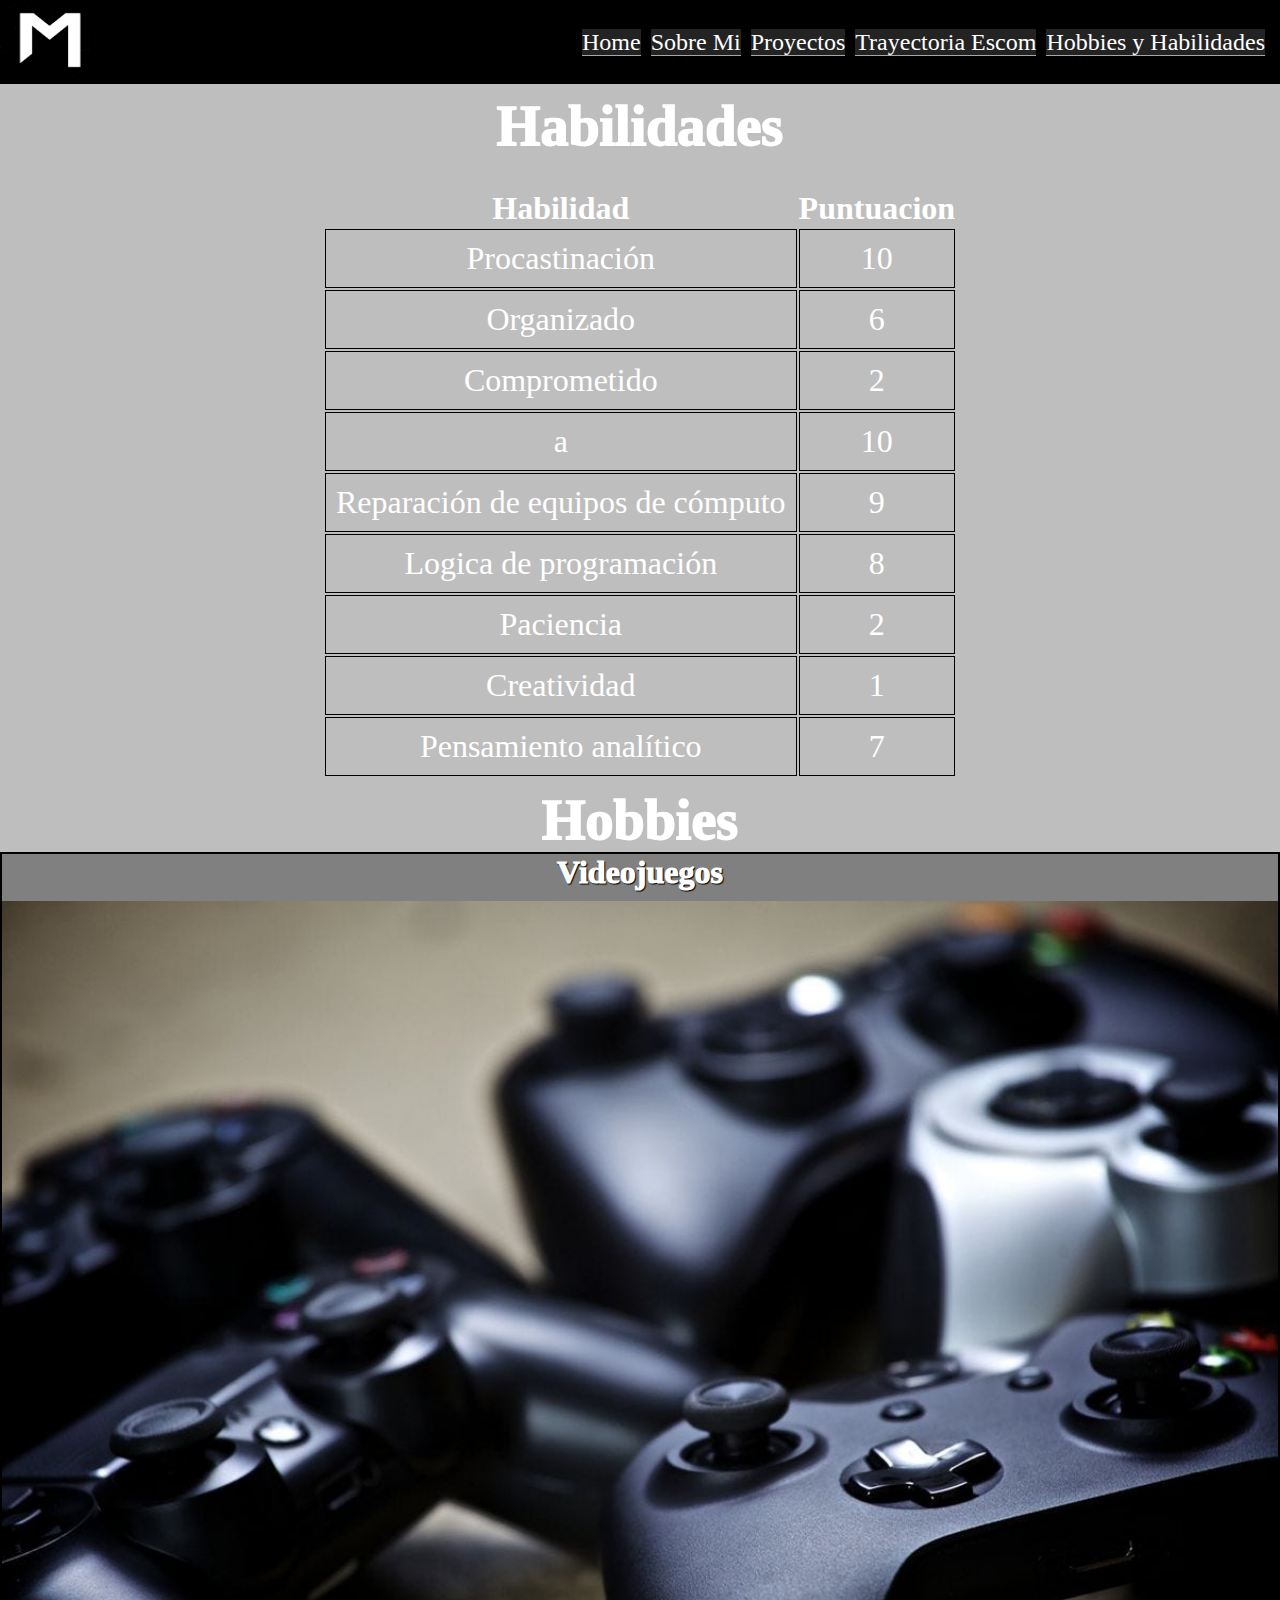
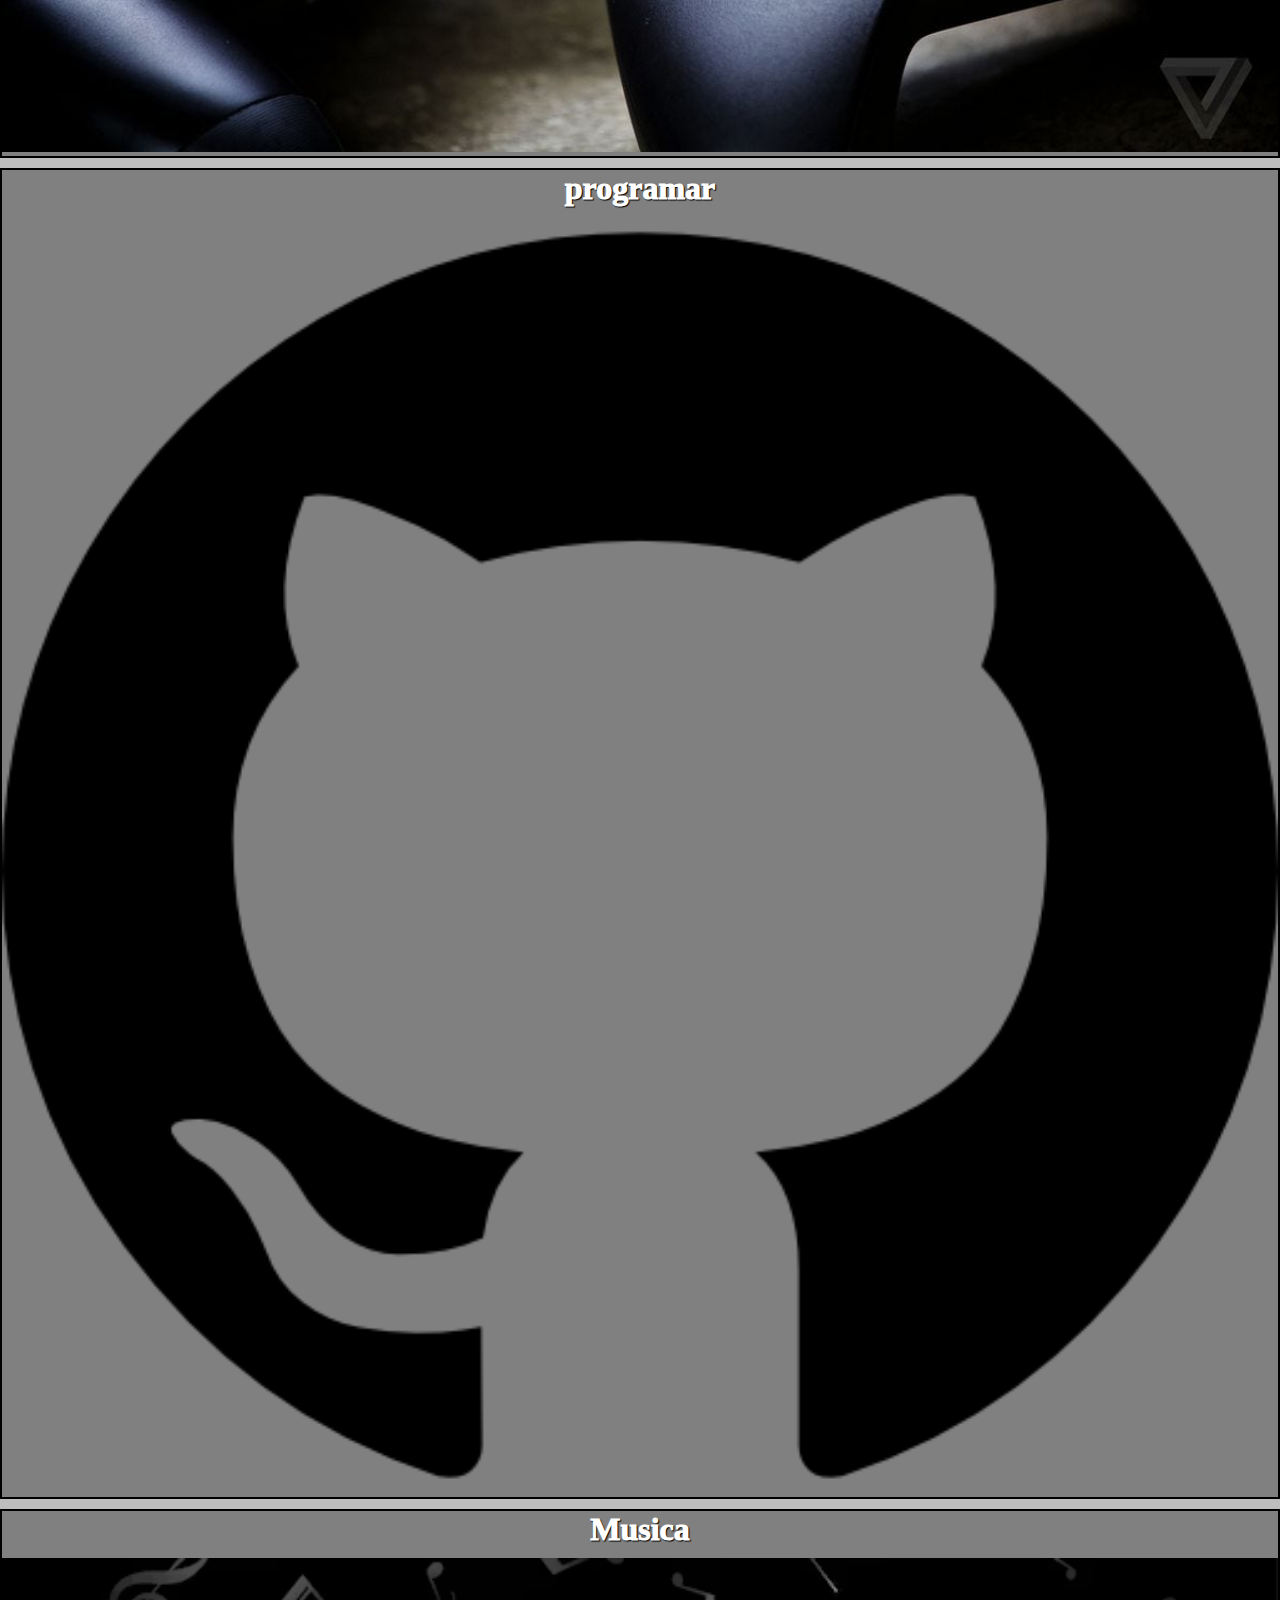
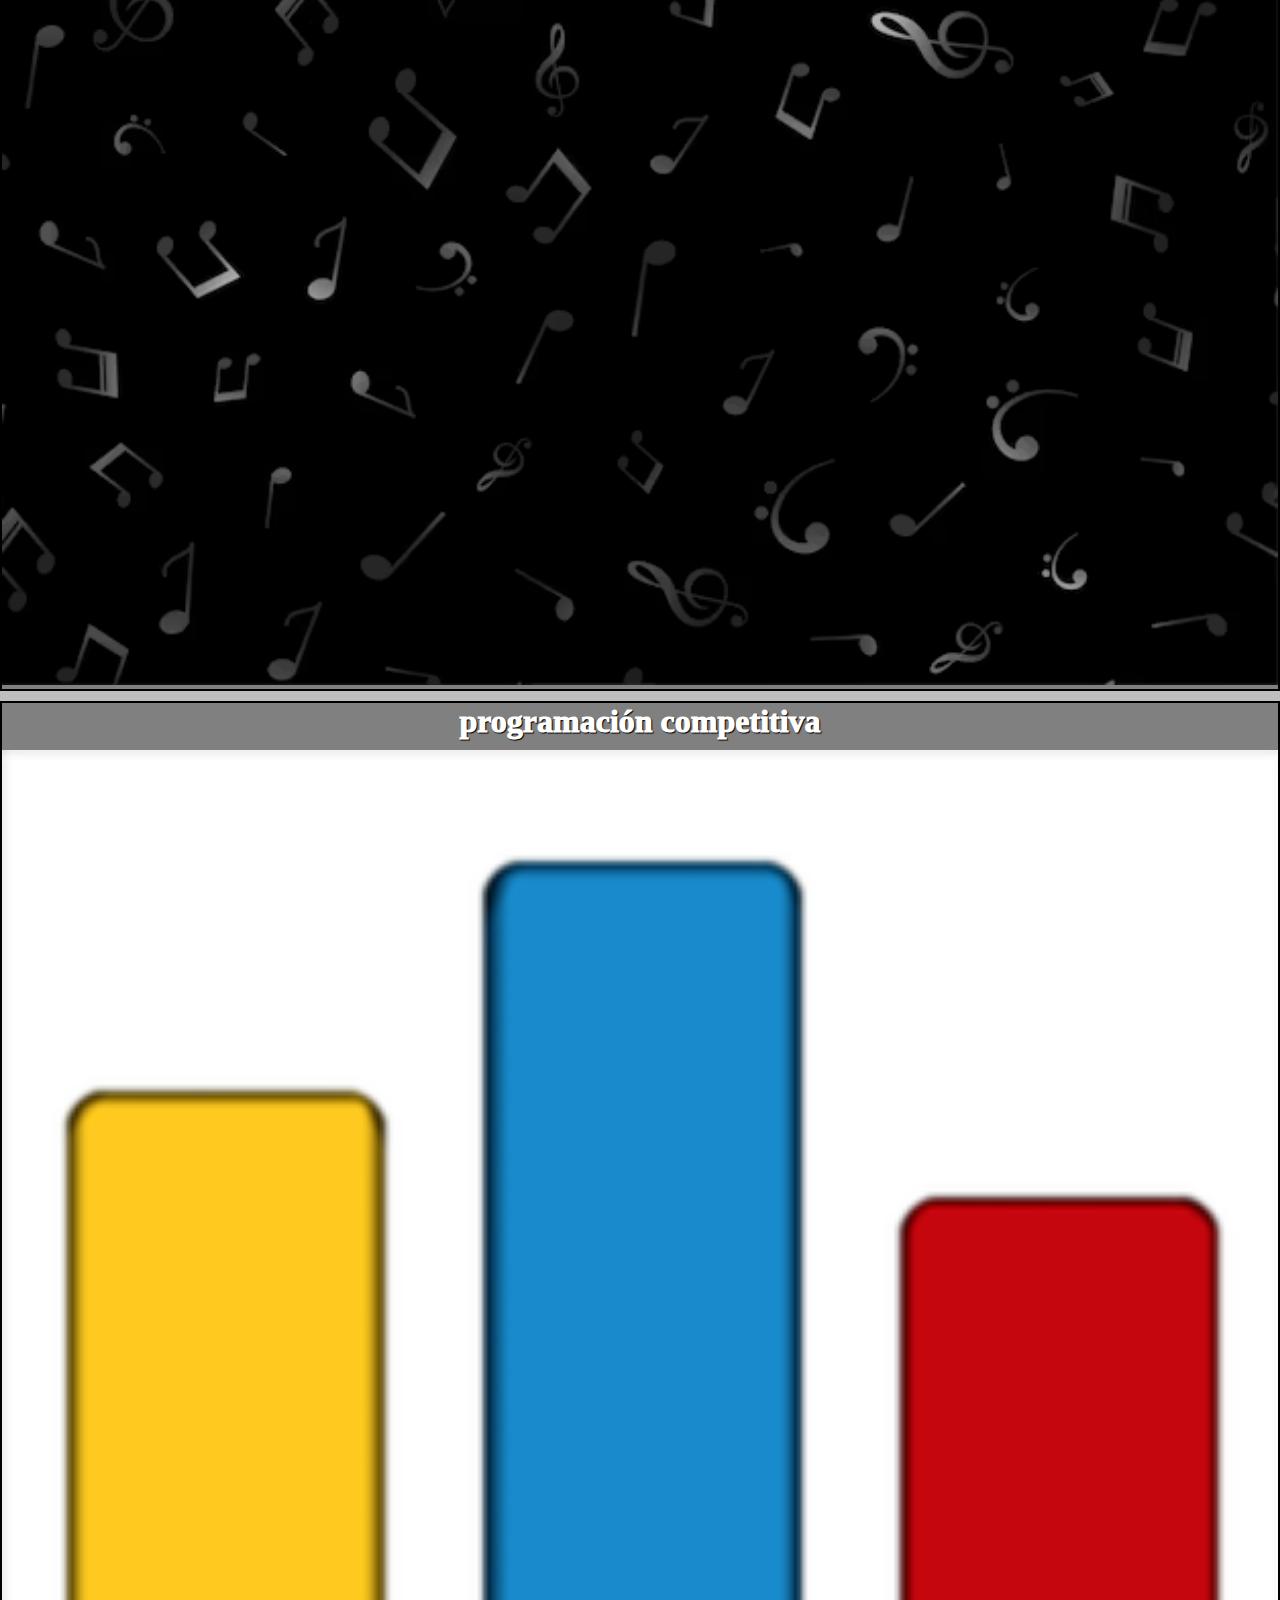
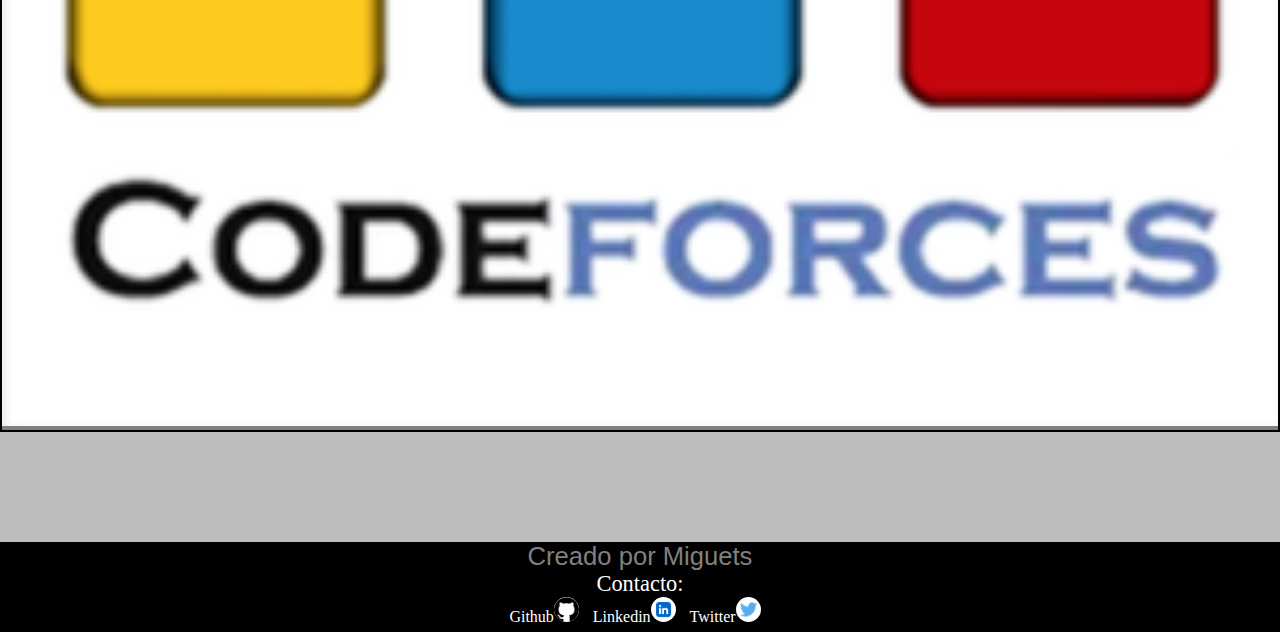
<file: Public/HYH.html>
<!DOCTYPE html>
<html lang="es">
<head>
    <meta charset="UTF-8">
    <meta name="viewport" content="width=device-width, initial-scale=1.0">
    <title>About Me</title>
    <link rel="stylesheet" href="../css/style.css">
    <link rel="stylesheet" href="../css/hyh.css">
</head>
<body>
    <header>
        <nav class="nav">
            <figure>
               <a href="../index.html" class="logo-link"><img src="../Sources/logo.png" alt="Logo" class="logo"></a> 
            </figure>
            <ul>
                <li><a href="../index.html">Home</a></li>
                <li><a href="../index.html#miguetsinfo">Sobre Mi</a></li>
                <li><a href="../index.html#cards-info">Proyectos</a></li>
                <li><a href="./TrayectoriaEscom.php">Trayectoria Escom</a></li>
                <li><a href="#">Hobbies y Habilidades</a></li>
            </ul>

        </nav>
    </header>
    <main>
        <section>
            <article class="table">
                <h3>Habilidades</h3>
                <table id="tablecsv">
                    <thead>
                        <tr></tr>
                    </thead>
                    <tbody></tbody>
                </table>
            </article>
            <article>
                <h3>Hobbies</h3>
                <div class="hb">
                    <div class="containerhyh">
                        <p>Videojuegos</p>
                        <a href="https://steamcommunity.com/id/langxz" target="_blank">
                            <img src="../Sources/videojuegos.jpg" alt="videojuegos">
                        </a>
                    </div>
                    <div class="containerhyh">
                        <p>programar</p>
                        <a href="https://github.com/miguets/" target="_blank">
                            <img src="../Sources/github_logo.png" alt="videojuegos">
                        </a>
                    </div>
                    <div class="containerhyh">
                        <p>Musica</p>
                        <a href="https://open.spotify.com/user/t15fdjsanxmhpepeof5t76ltt" target="_blank">
                            <img src="../Sources/musica.avif" alt="videojuegos">
                        </a>
                    </div>
                    <div class="containerhyh">
                        <p>programación competitiva</p>
                        <a href="https://codeforces.com/profile/Miguets" target="_blank">
                            <img src="../Sources/codeforces.503f883f-8339-4dc5-8609-81713a59281f" alt="videojuegos">
                        </a>
                    </div>
                </div>
            </article>
        </section>
    </main>
    <footer class="footer">
        <p class="footer-autor">Creado por Miguets</p>
        <p class="footer-contact">Contacto:</p>
        <div class="contact-links">
            <a href="https://github.com/miguets" target="_blank">Github<img src="../Sources/github_logo.png" alt="Github Logo" width="25" height="25"/></a>
            <a href="https://www.linkedin.com/in/miguets/" target="_blank">Linkedin<img src="../Sources/linkedin-logo.webp" alt="Linkedin Logo" width="25" height="25"/></a>
            <a href="https://twitter.com/miguetss" target="_blank">Twitter<img src="../Sources/twitter-logo.png" alt="Twitter Logo" width="25" height="25"/></a>
        </div>
    </footer>
    <script>
        const table = document.querySelector('table');
        const thead = table.querySelector('thead tr');
        const tbody = table.querySelector('tbody');
        fetch('datos.csv')
            .then(response => response.text())
            .then(csvData => {
                const rows = csvData.split('\n');
                rows.forEach((row, rowIndex) => {
                    const columns = row.split(';');
                    const currentRow = rowIndex === 0 ? thead : document.createElement('tr');
                    columns.forEach((column, columnIndex) => {
                        const cellElement = rowIndex === 0 ? document.createElement('th') : document.createElement('td');
                        cellElement.textContent = column;
                        currentRow.appendChild(cellElement);
                    });
                    if (rowIndex !== 0) {
                        tbody.appendChild(currentRow);
                    }
                });
            })
            .catch(error => console.error('No se encuentra el archivo csv: ', error));
    </script>
</body>
</html>
</file>
<file: css/style.css>
/* Formatear documento */
*{
    padding: 0;
    margin: 0;
    box-sizing: border-box;
}
/* Barra de Navegacion */
.nav{
    background: black;
    display: flex;
    flex-direction: row;
    justify-content: space-between;
    min-width: 100%;
    min-height: 5rem;
}
.logo{
    width: 100px;
    height: 80px;
}
.nav>ul{
    display: flex;
    align-items: center;
    justify-content: space-between;
    min-width: 50%;
    margin-right: 10px;
}

.nav>ul>li{
    list-style: none;
    align-items: center;
    margin: 5px;
    background: rgb(167, 167, 167);
}
.nav>ul>li>a{
    text-decoration:none;
    font-size: 1.5rem;
    cursor: pointer;
    color: white;
    background: rgb(36, 35, 35);
}
.nav>ul>li>a:hover{
    color: rgb(255, 0, 0);
}
/* Miguets info en el section  */
#miguetsinfo>.about-miguets{

    background: rgb(89, 89, 89);
    display: flex;
    flex-direction: row-reverse;
    align-items: center;
}
.pmiguets{
    font-size: 1.5rem;
    color: white;
    text-decoration: solid;
    font-weight:lighter;
    padding: 10px;
}
.bongocatm{
    border-radius: 10rem;
    padding: 10px;
}

/* Tarjetas de inicio */
/*Cards*/
#cards-info>article{
	min-width: 100%;
	display: flex;
	max-width: 1100px;
	margin: auto;
    flex-direction: row;
}
.title-cards{
	width: 100%;
	max-width: 1000px;
	margin: auto;
	padding: 20px;
	margin-top: 20px;
	text-align: center;
    font-weight: bold;
    font-size: 2.5rem;
}

.card{
	max-width: 700px;
	margin: 20px;
	border-radius: 6px;
	overflow: hidden;
	background:#fff;
	box-shadow: 0px 1px 10px rgba(0,0,0,0.2);
	transition: all 400ms ease-out;
	cursor: default;
}
.card:hover{
	box-shadow: 5px 5px 20px rgba(0,0,0,0.4);
	transform: translateY(-3%);
}
.card img{
	width: 100%;
	height: 350px;
}
.card .cardcontent{
	padding: 15px;
	text-align: center;
}
.card .cardcontent h3{
	margin-bottom: 15px;
	color: #7a7a7a;
}
.card .cardcontent p{
	line-height: 1.8;
	color: #6a6a6a;
	font-size: 14px;
	margin-bottom: 5px;
}
.card .cardcontent a{
	display: inline-block;
	padding: 10px;
	margin-top: 10px;
	text-decoration: none;
	color: #2fb4cc;
	border: 1px solid #2fb4cc;
	border-radius: 4px;
	transition: all 400ms ease;
	margin-bottom: 5px;
}
.card .cardcontent a:hover{
	background: #2fb4cc;
	color: #fff;
}

/* Fotter Con links de contacto */
.footer{
    display: flex;
    flex-direction: column;
    align-items: center;
    width: 100%;
    position: relative;
    background: black;
    bottom: 0;
    color: white;
    height: 90px;
}
.footer>.footer-autor{
    font-size: 1.6rem;
    color: gray;
    font-family: 'Franklin Gothic Medium', 'Arial Narrow', Arial, sans-serif;
}
.footer>.footer-contact{
    font-size: 1.4rem;
}
.footer>.contact-links>a{
    color: white;
    text-decoration: none;
    margin-right: 10px;
    font-size: 1rem;
}
.footer>.contact-links>a:hover{
    color: rgb(255, 0, 0);

}
.footer>.contact-links>a>img{
    background: white;
    border-radius: 1rem;
    
}
.papeada{
    margin-bottom: 10px;
    font-size: 2rem;
    text-decoration: none;
}

/* Para dispositivos moviles */
@media (max-width: 820px){
    .nav{
        flex-direction: column;
        height: auto;
        align-items: center;
    }
    .logo{
        align-items: center;
    }
    .nav>ul{
        flex-direction: column;
        overflow: hidden;
    }
    .nav>ul>li>a{
        background: rgb(55, 55, 55);
    }
    #miguetsinfo>.about-miguets{
        flex-direction: column;
        overflow: hidden;
    }
    .card{
        margin: 15px;
    }
    #cards-info>article{
        flex-direction: column;
        flex-wrap: wrap;
    }

}
</file>
<file: css/hyh.css>
body{
    background: rgb(191, 190, 190);
}
section{
    display: flex;
    flex-direction: column;
    text-align: center;
    width: 100%;
    flex-wrap: wrap;
}
article{
    width: 100%;
}
h3{
    text-align: center;
    color: white;
    font-weight: 1000;
    padding-top: 10px;
    font-size: 3.5rem;
}

.table{
    display: flex;
    flex-direction: column;
    align-items: center;
}
table{
    padding-top: 30px;
}
td, tr{
    border: 1px solid #000000;
    padding: 10px;
    color: white;
    font-weight: 100;
    font-size: 2rem;
}
.hb{
    display: flex;
    
}
.containerhyh{
    display: flex;
    align-items: center;
    height: 350px;

    width: 30%;
    border: 2px solid #000;
    background: gray !important;
    margin: 10px;
}
.containerhyh > p{
    text-align: center;
    color: white;
    font-weight: 1000;
    font-size: 2rem;
    padding-right: 20px;
    padding-left: 20px;
    text-shadow: 1px 1px 1px #000000;
    width: 300px;
    word-break: break-all;
}
.containerhyh > a{
    width: 100%;
    padding-right: 20px;
    height: 100%;
}
.containerhyh> a> img{
    width: 100%;
    height: 100%;
}
.footer{
    bottom: 0;
    margin-top: 10px;
    position: relative;
}
@media (max-width: 1300px){
    section{
        flex-direction: column;
        width: 100%;
    }
    article{
        width: 100%;
    }
    .hb{
        flex-direction: column;
        margin: 0;
    }
    .containerhyh{
        flex-direction:column;
        padding: 0;
        width: 100%;
        height: 95%;
        padding: 0;
        margin: 0;
        margin-bottom: 10px;
    }
    .containerhyh > a{
        padding: 0px;
    }
    .containerhyh > p{
        padding: 0px;
        padding-bottom: 10px;
        width: 100%;
    }

    .footer{
        margin-top: 100px;
        position: relative;
    }
}
</file>
